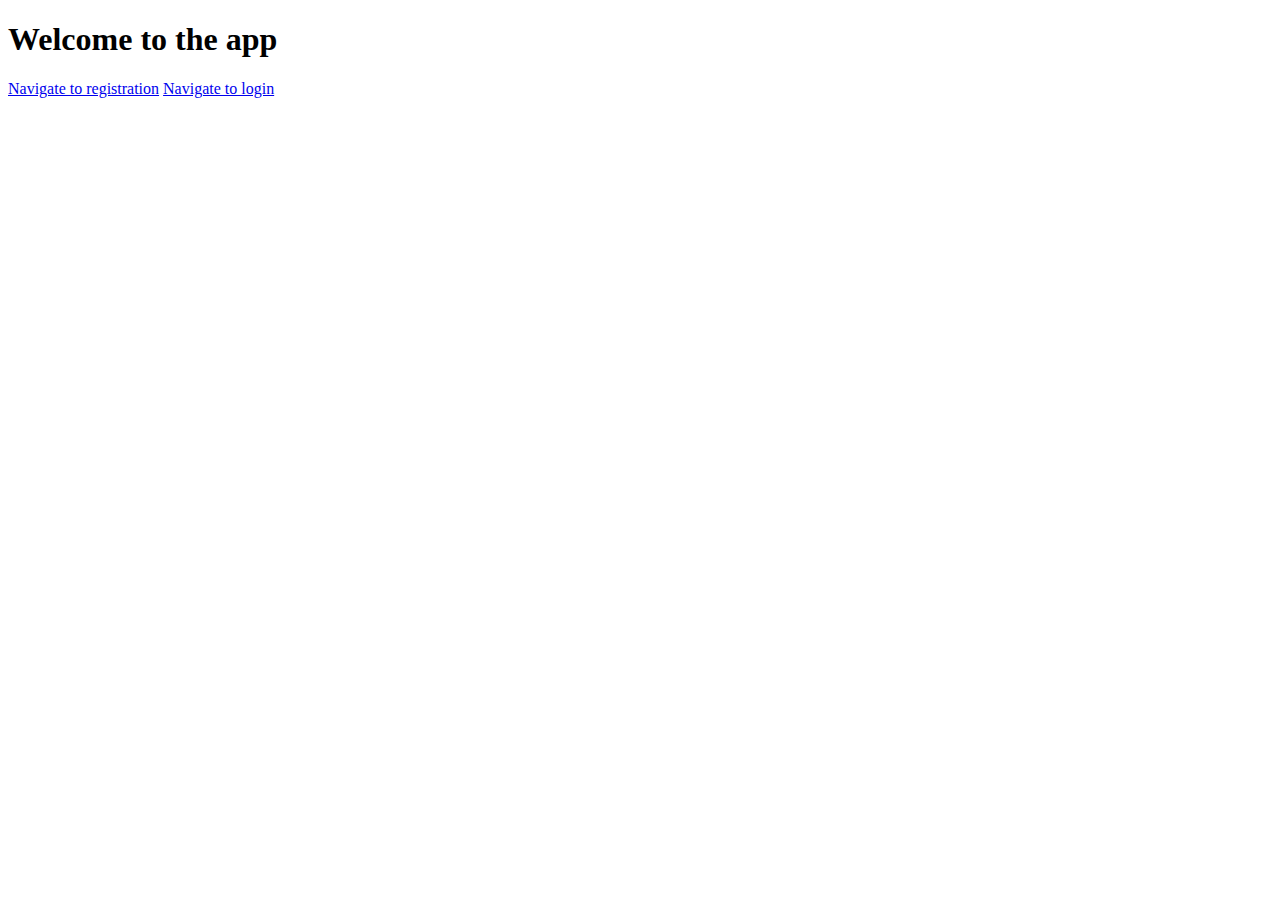
<file: PRBD/src/main/resources/static/index.html>
<!DOCTYPE html>
<html lang="en">
<head>
    <meta charset="UTF-8">
    <title>Welcome</title>
</head>
<body>
<h1>Welcome to the app</h1>
<a href="/register">Navigate to registration</a>
<a href="/login">Navigate to login</a>
</body>
</html>
</file>
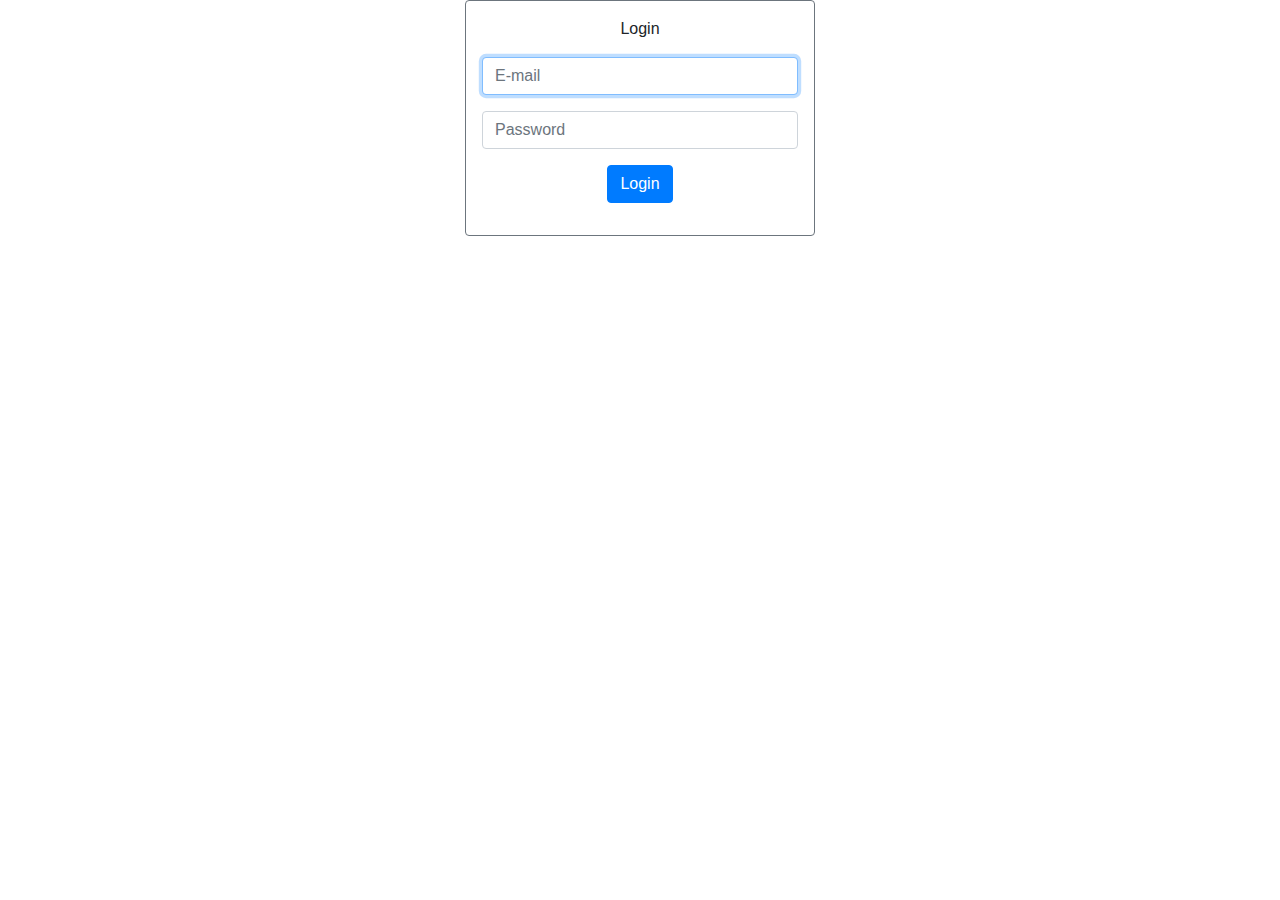
<file: PhotoService/src/main/resources/templates/login.html>
<!DOCTYPE html>
<html xmlns:th="http://www.thymeleaf.org">
<head>
    <meta http-equiv="Content-Type" content="text/html; charset=UTF-8">
    <meta name="viewport" content="width=device-width, initial-scale=1.0, minimum-scale=1.0">
    <title>Login - Shopme Admin</title>
    <link rel="stylesheet" href="https://stackpath.bootstrapcdn.com/bootstrap/4.4.1/css/bootstrap.min.css"
          integrity="sha384-Vkoo8x4CGsO3+Hhxv8T/Q5PaXtkKtu6ug5TOeNV6gBiFeWPGFN9MuhOf23Q9Ifjh"
          crossorigin="anonymous" />
</head>
<body>
<div class="container-fluid text-center">
    <form th:action="@{/login}" method="post" style="max-width: 350px; margin: 0 auto;">
        <div class="border border-secondary p-3 rounded">
            <p>Login</p>
            <p>
                <input type="email" name="email" class="form-control" placeholder="E-mail" required autofocus/>
            </p>
            <p>
                <input type="password" name="password" class="form-control" placeholder="Password" required />
            </p>
            <p>
                <input type="submit" value="Login" class="btn btn-primary" />
            </p>
        </div>
    </form>
</div>
</body>
</html>
</file>
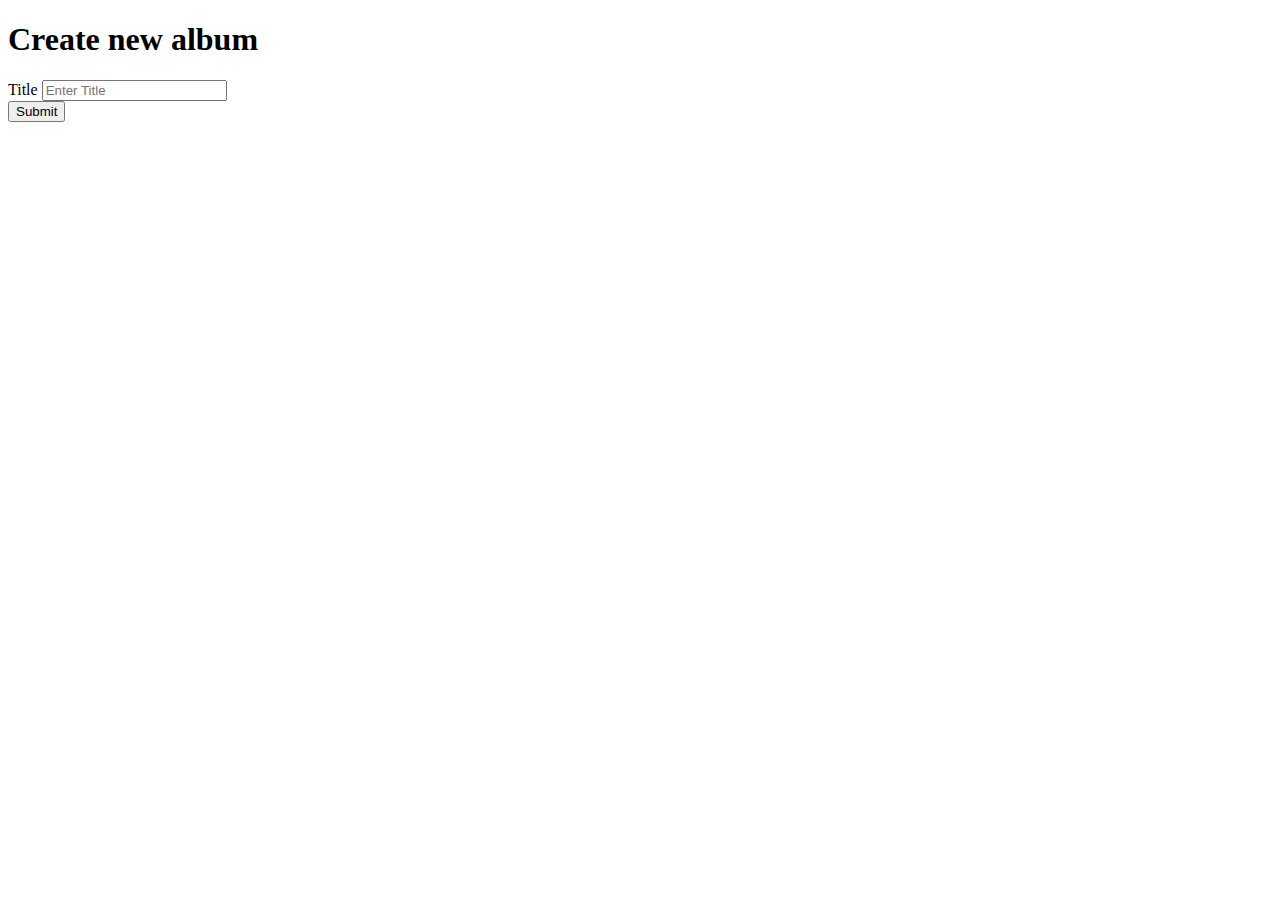
<file: PRBD/src/main/resources/templates/create_album.html>
<!DOCTYPE html>
<html lang="en" xmlns:th="http://www.thymeleaf.org">
<head>
    <meta charset="UTF-8">
    <title>Create new album</title>
</head>
<body>
<div class="container">
    <div class="row">
        <div class="col-lg-6 col-md-6 col-sm-6 container justify-content-center card">
            <h1 class="text-center"> Create new album </h1>
            <div class="card-body">
                <form th:action="@{/albums}" th:object="${album}" method="POST">
                    <div class="form-group">
                        <label> Title </label>
                        <input
                                type="text"
                                name = "Name"
                                th:field = "*{name}"
                                class="form-control"
                                placeholder="Enter Title"
                        />
                    </div>

                    <div class="footer-body">
                        <button type="submit" class="btn btn-primary">
                            Submit
                        </button>
                    </div>
                </form>
            </div>
        </div>
    </div>
</div>
</body>
</html>
</file>
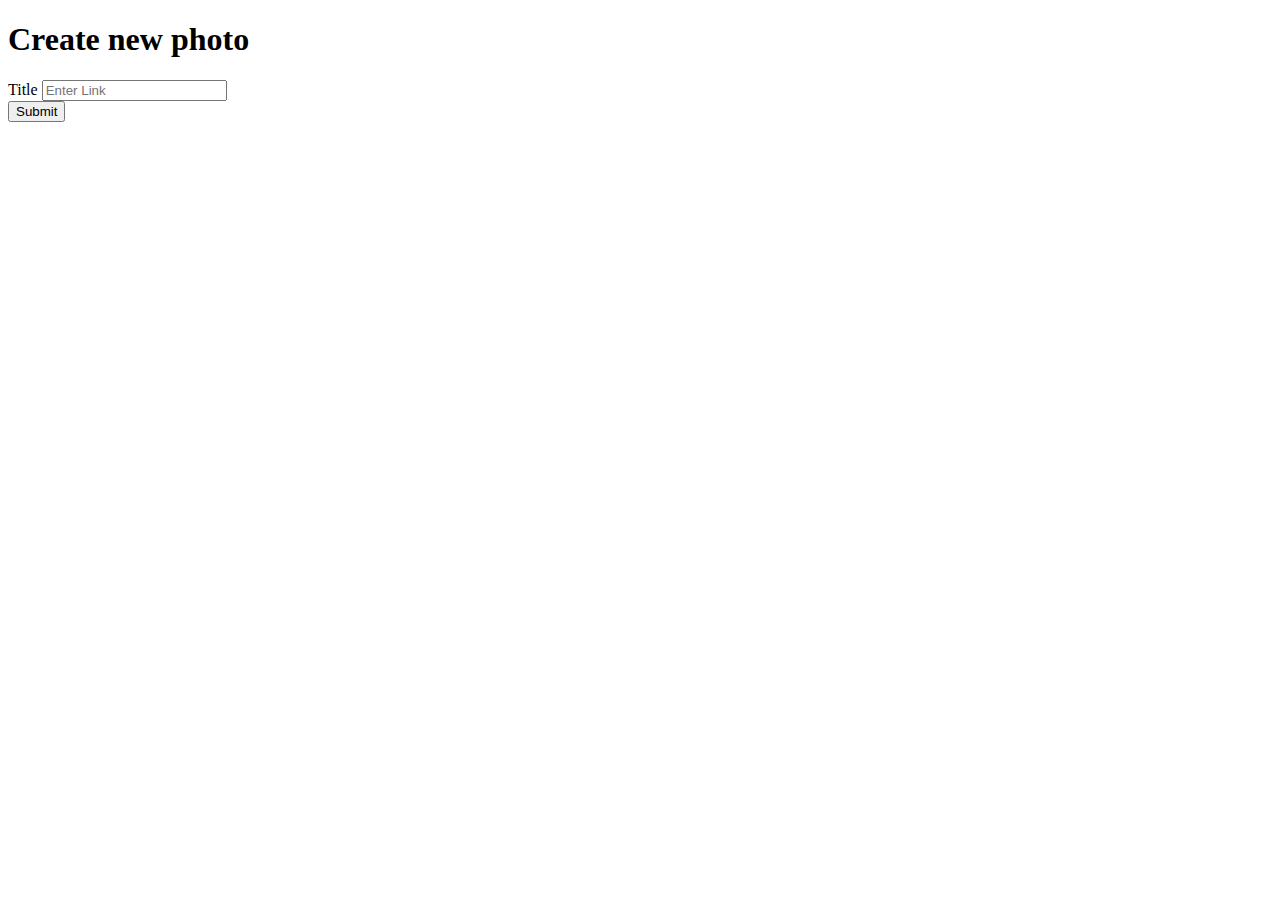
<file: PRBD/src/main/resources/templates/create_photo.html>
<!DOCTYPE html>
<html lang="en" xmlns:th="http://www.thymeleaf.org">
<head>
    <meta charset="UTF-8">
    <title>Create new photo</title>
</head>
<body>
<div class="container">
    <div class="row">
        <div class="col-lg-6 col-md-6 col-sm-6 container justify-content-center card">
            <h1 class="text-center"> Create new photo </h1>
            <div class="card-body">
                <form th:action="@{/photos/{albumId}(albumId = ${albumId})}" th:object="${photo}" method="POST">
                    <div class="form-group">
                        <label> Title </label>
                        <input
                                type="text"
                                name = "Link"
                                th:field = "*{link}"
                                class="form-control"
                                placeholder="Enter Link"
                        />
                    </div>

                    <div class="footer-body">
                        <button type="submit" class="btn btn-primary">
                            Submit
                        </button>
                    </div>
                </form>
            </div>
        </div>
    </div>
</div>
</body>
</html>
</file>
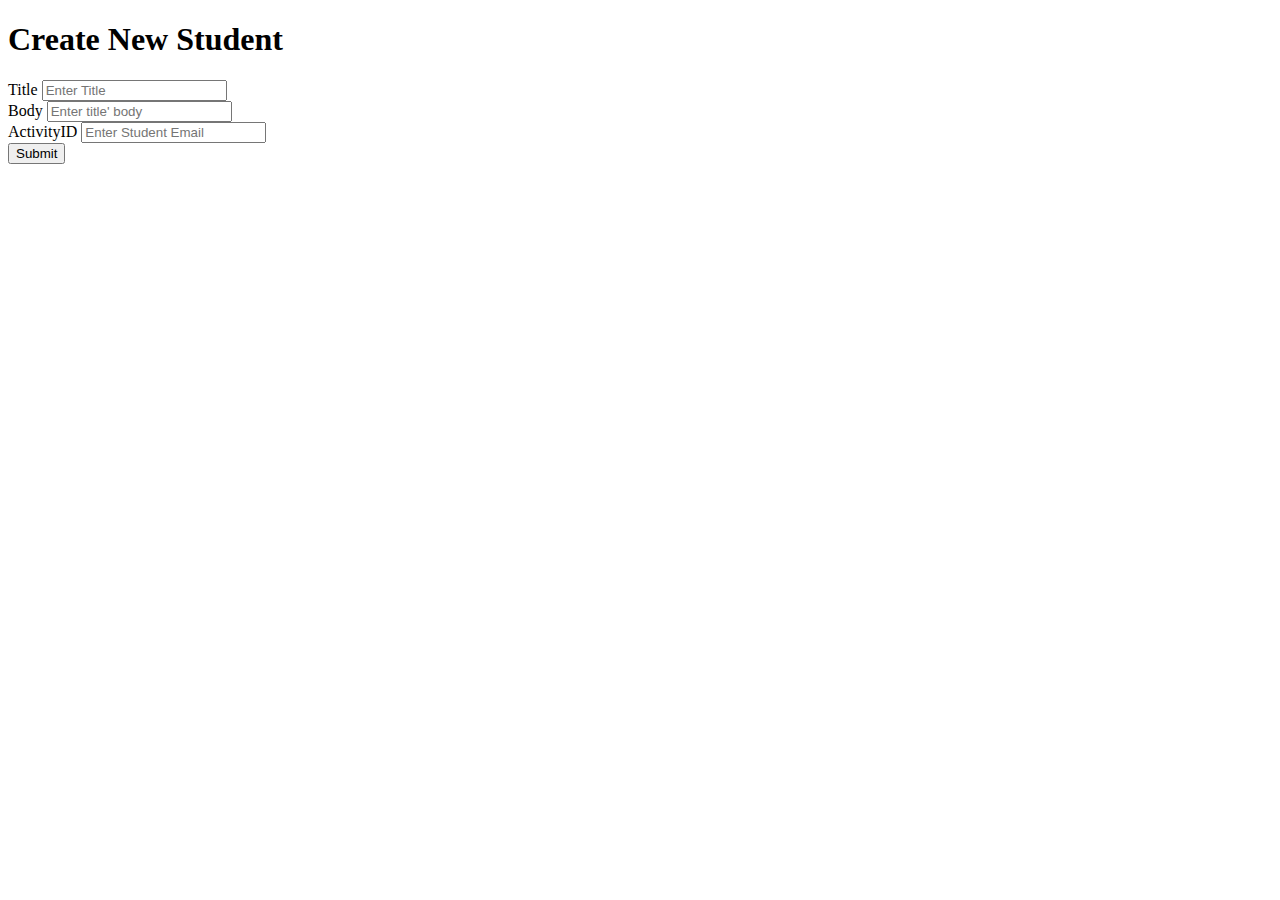
<file: PRBD/src/main/resources/templates/create_post.html>
<!DOCTYPE html>
<html lang="en" xmlns:th="http://www.thymeleaf.org">
<head>
    <meta charset="UTF-8">
    <title>Title</title>
</head>
<body>
<div class="container">
    <div class="row">
        <div class="col-lg-6 col-md-6 col-sm-6 container justify-content-center card">
            <h1 class="text-center"> Create New Student </h1>
            <div class="card-body">
                <form th:action="@{/posts}" th:object="${post}" method="POST">
                    <div class="form-group">
                        <label> Title </label>
                        <input
                                type="text"
                                name = "title"
                                th:field = "*{title}"
                                class="form-control"
                                placeholder="Enter Title"
                        />
                    </div>

                    <div class="form-group">
                        <label> Body </label>
                        <input
                                type="text"
                                name = "body"
                                th:field = "*{body}"
                                class="form-control"
                                placeholder="Enter title' body"
                        />
                    </div>

                    <div class="form-group">
                        <label> ActivityID </label>
                        <input
                                type="text"
                                name = "email"
                                th:field = "*{activityId}"
                                class="form-control"
                                placeholder="Enter Student Email"
                        />
                    </div>

                    <div class="footer-body">
                        <button type="submit" class="btn btn-primary">
                            Submit
                        </button>
                    </div>
                </form>
            </div>
        </div>
    </div>
</div>
</body>
</html>
</file>
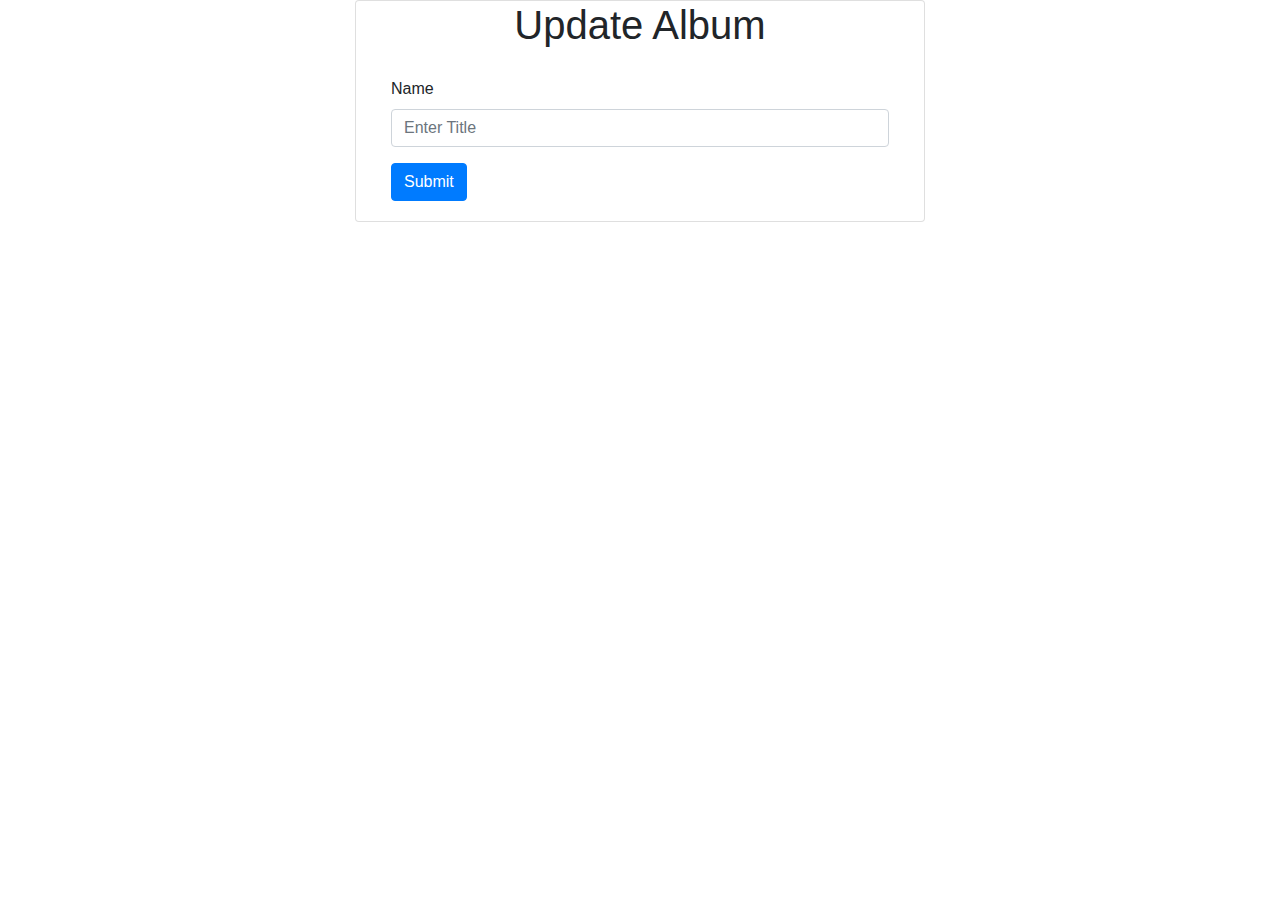
<file: PRBD/src/main/resources/templates/edit_album.html>
<!DOCTYPE html>
<html lang="en" xmlns:th="http://www.thymeleaf.org">
<head>
    <meta charset="UTF-8">
    <title>Edit album</title>
    <link rel="stylesheet" href="https://stackpath.bootstrapcdn.com/bootstrap/4.4.1/css/bootstrap.min.css" integrity="sha384-Vkoo8x4CGsO3+Hhxv8T/Q5PaXtkKtu6ug5TOeNV6gBiFeWPGFN9MuhOf23Q9Ifjh" crossorigin="anonymous">
</head>
<body>
<div class="container">
    <div class="row">
        <div class="col-lg-6 col-md-6 col-sm-6 container justify-content-center card">
            <h1 class="text-center"> Update Album </h1>
            <div class="card-body">
                <form th:action="@{/album/edit/{id}(id=${album.id})}" th:object="${album}" method="POST">
                    <div class="form-group">
                        <label> Name </label>
                        <input
                                type="text"
                                name = "title"
                                th:field = "*{name}"
                                class="form-control"
                                placeholder="Enter Title"
                        />
                    </div>

                    <div class="footer-body">
                        <button type="submit" class="btn btn-primary">
                            Submit
                        </button>
                    </div>
                </form>
            </div>
        </div>
    </div>
</div>
</body>
</html>
</file>
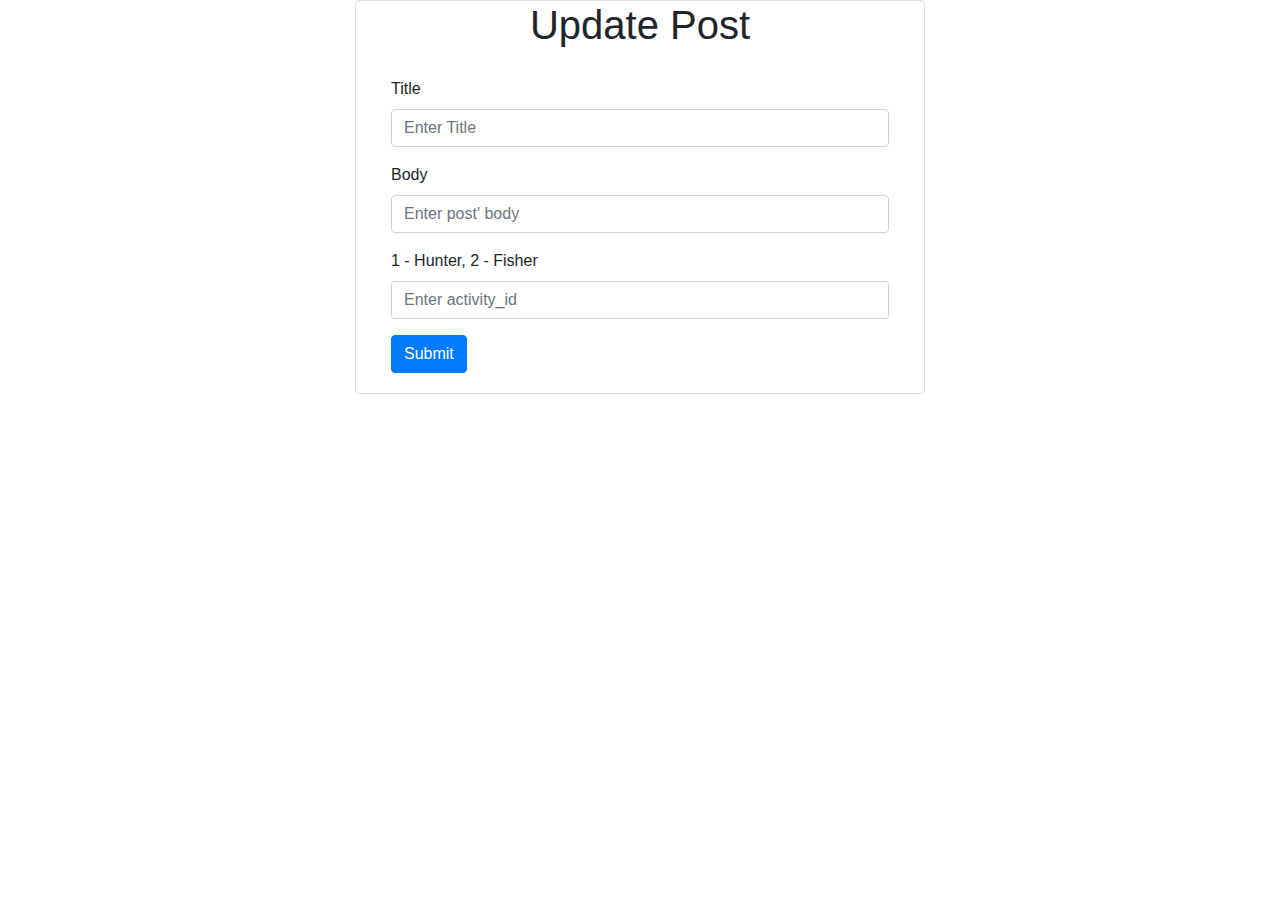
<file: PRBD/src/main/resources/templates/edit_post.html>
<!DOCTYPE html>
<html lang="en" xmlns:th="http://www.thymeleaf.org">
<head>
    <meta charset="UTF-8">
    <title>Title</title>
    <link rel="stylesheet" href="https://stackpath.bootstrapcdn.com/bootstrap/4.4.1/css/bootstrap.min.css" integrity="sha384-Vkoo8x4CGsO3+Hhxv8T/Q5PaXtkKtu6ug5TOeNV6gBiFeWPGFN9MuhOf23Q9Ifjh" crossorigin="anonymous">
</head>
<body>
<div class="container">
    <div class="row">
        <div class="col-lg-6 col-md-6 col-sm-6 container justify-content-center card">
            <h1 class="text-center"> Update Post </h1>
            <div class="card-body">
                <form th:action="@{/posts/{id}(id=${post.id})}" th:object="${post}" method="POST">
                    <div class="form-group">
                        <label> Title </label>
                        <input
                                type="text"
                                name = "title"
                                th:field = "*{title}"
                                class="form-control"
                                placeholder="Enter Title"
                        />
                    </div>

                    <div class="form-group">
                        <label> Body </label>
                        <input
                                type="text"
                                name = "Body"
                                th:field = "*{body}"
                                class="form-control"
                                placeholder="Enter post' body"
                        />
                    </div>

                    <div class="form-group">
                        <label> 1 - Hunter, 2 - Fisher </label>
                        <input
                                type="text"
                                name = "ActivityId"
                                th:field = "*{activityId}"
                                class="form-control"
                                placeholder="Enter activity_id"
                        />
                    </div>

                    <div class="footer-body">
                        <button type="submit" class="btn btn-primary">
                            Submit
                        </button>
                    </div>
                </form>
            </div>
        </div>
    </div>
</div>
</body>
</html>
</file>
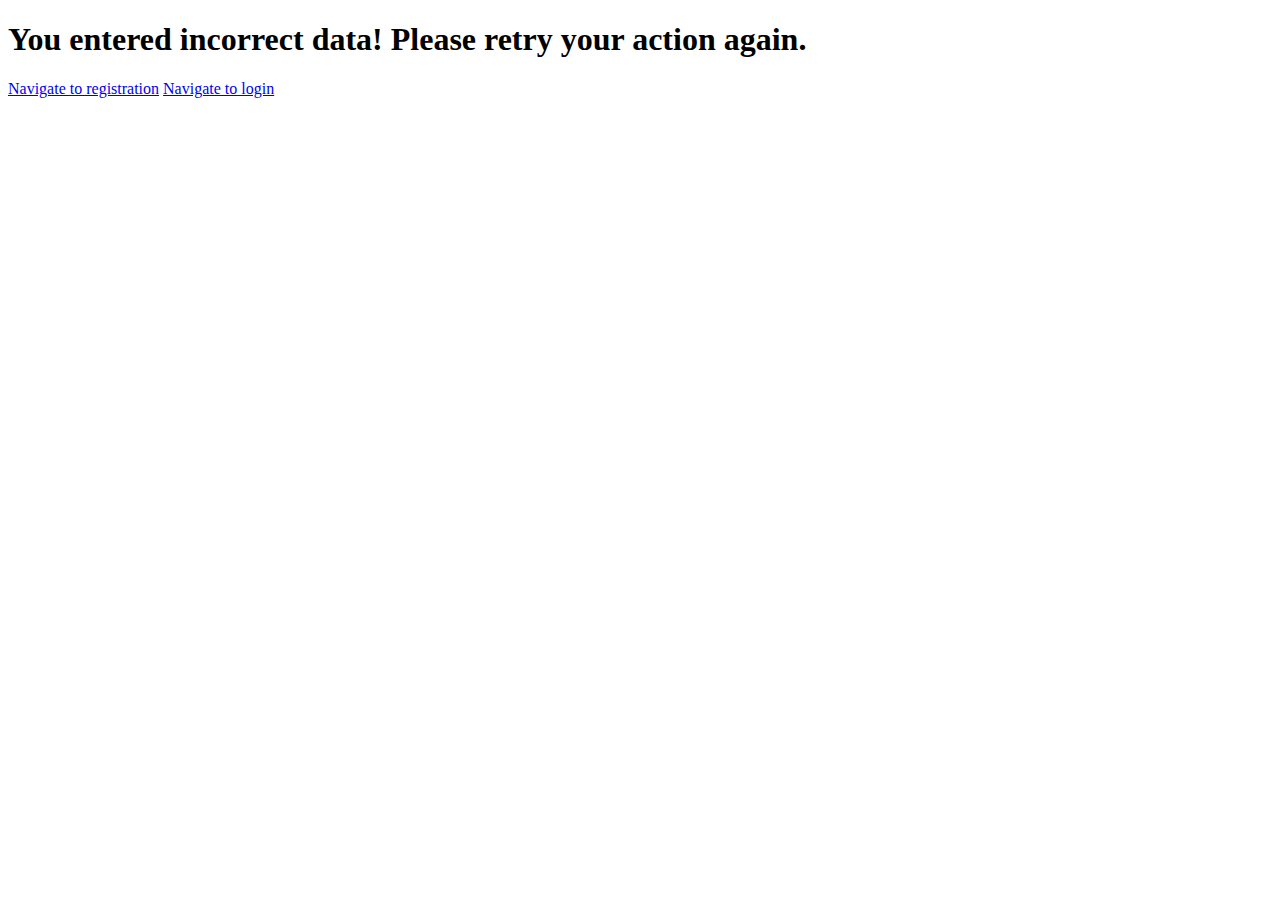
<file: PRBD/src/main/resources/templates/error_page.html>
<!DOCTYPE html>
<html lang="en">
<head>
    <meta charset="UTF-8">
    <title>Title</title>
</head>
<body>
    <h1>You entered incorrect data! Please retry your action again.</h1>
    <a href="/register">Navigate to registration</a>
    <a href="/login">Navigate to login</a>
</body>
</html>
</file>
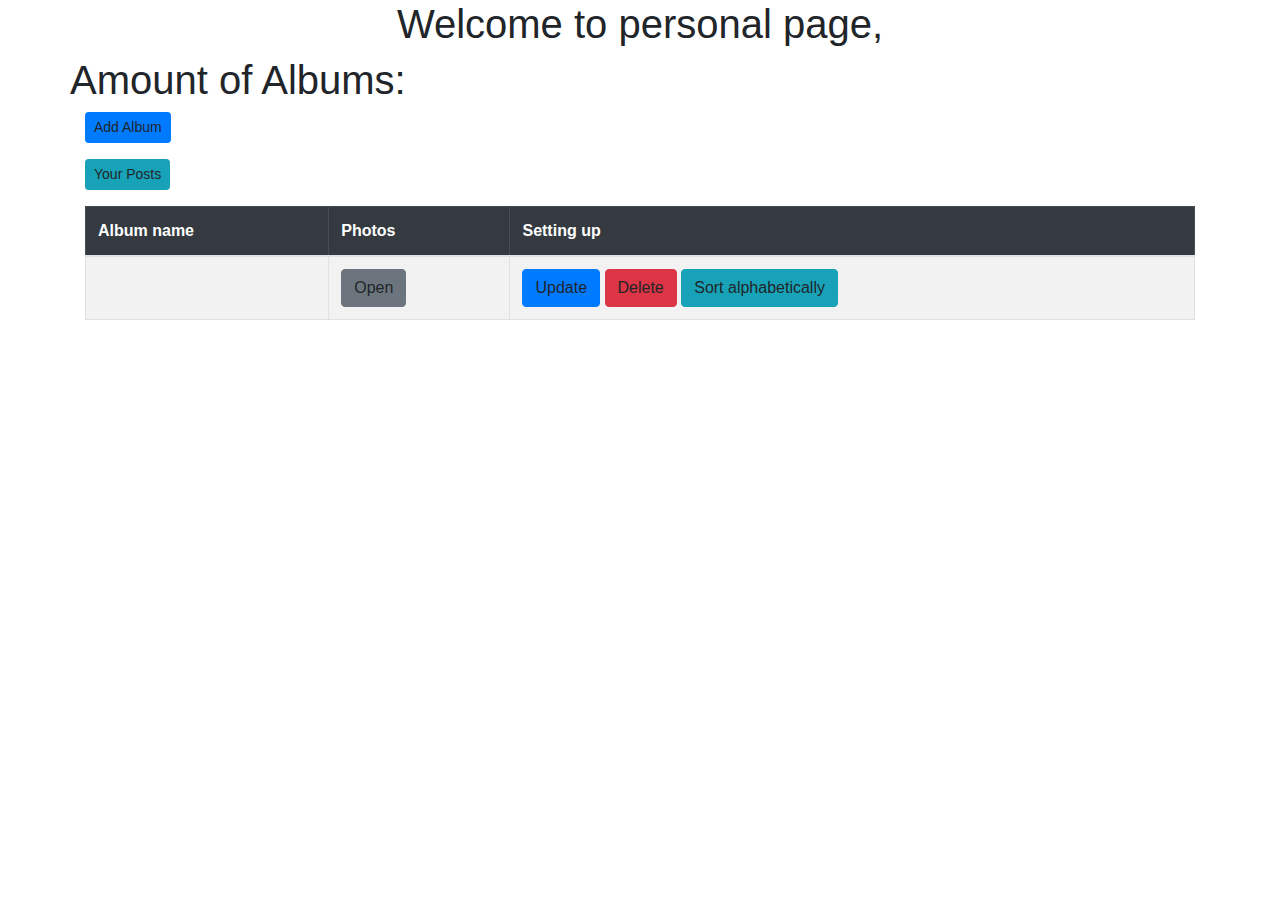
<file: PRBD/src/main/resources/templates/personal_page.html>
<!DOCTYPE html>
<html lang="en" xmlns:th="http://www.thymeleaf.org">
<head>
    <meta charset="UTF-8">
    <title>Personal Page</title>
    <link rel="stylesheet" href="https://stackpath.bootstrapcdn.com/bootstrap/4.4.1/css/bootstrap.min.css" integrity="sha384-Vkoo8x4CGsO3+Hhxv8T/Q5PaXtkKtu6ug5TOeNV6gBiFeWPGFN9MuhOf23Q9Ifjh" crossorigin="anonymous">
    <script defer src="https://cdnjs.cloudflare.com/ajax/libs/twitter-bootstrap/3.4.1/js/bootstrap.min.js" integrity="sha512-oBTprMeNEKCnqfuqKd6sbvFzmFQtlXS3e0C/RGFV0hD6QzhHV+ODfaQbAlmY6/q0ubbwlAM/nCJjkrgA3waLzg==" crossorigin="anonymous"></script>
</head>
<body>
<h1 align="center">Welcome to personal page, <span th:text="${user.getName()}"></span></h1>

<div class="container">
    <div class="row">
        <h1>Amount of Albums: <span th:text="${count}"></span> </h1>
    </div>
    <div class="row">
        <div class="col-lg-3">
            <a th:href = "@{/albums/new}" class="btn btn-primary btn-sm mb-3"> Add Album</a>
        </div>
    </div>
    <div class="row">
        <div class="col-lg-3">
            <a th:href = "@{/posts}" class="btn btn-info btn-sm mb-3"> Your Posts</a>
        </div>
    </div>

    <table class="table table-striped table-bordered">
        <thead class="table-dark">
        <tr>
            <th>Album name</th>
            <th>Photos</th>
            <th>Setting up</th>
        </tr>
        </thead>
        <tbody>
        <tr th:each = "album: ${albums}">
            <td th:text="${album.getName()}"></td>
            <td>
                <a th:href="@{/albums/{id}(id=${album.getId()})}" class="btn btn-secondary">Open</a>
            </td>
            <td>
                <a th:href="@{/albums/edit/{id}(id=${album.id})}" class="btn btn-primary">Update</a>
                <a th:href="@{/albums/delete/{id}(id=${album.id})}" class="btn btn-danger">Delete</a>
                <a th:href="@{/albums/sort/{id}(id=${album.id})}" class="btn btn-info">Sort alphabetically</a>
            </td>
        </tr>
        </tbody>
    </table>
</div>
</body>
</html>
</file>
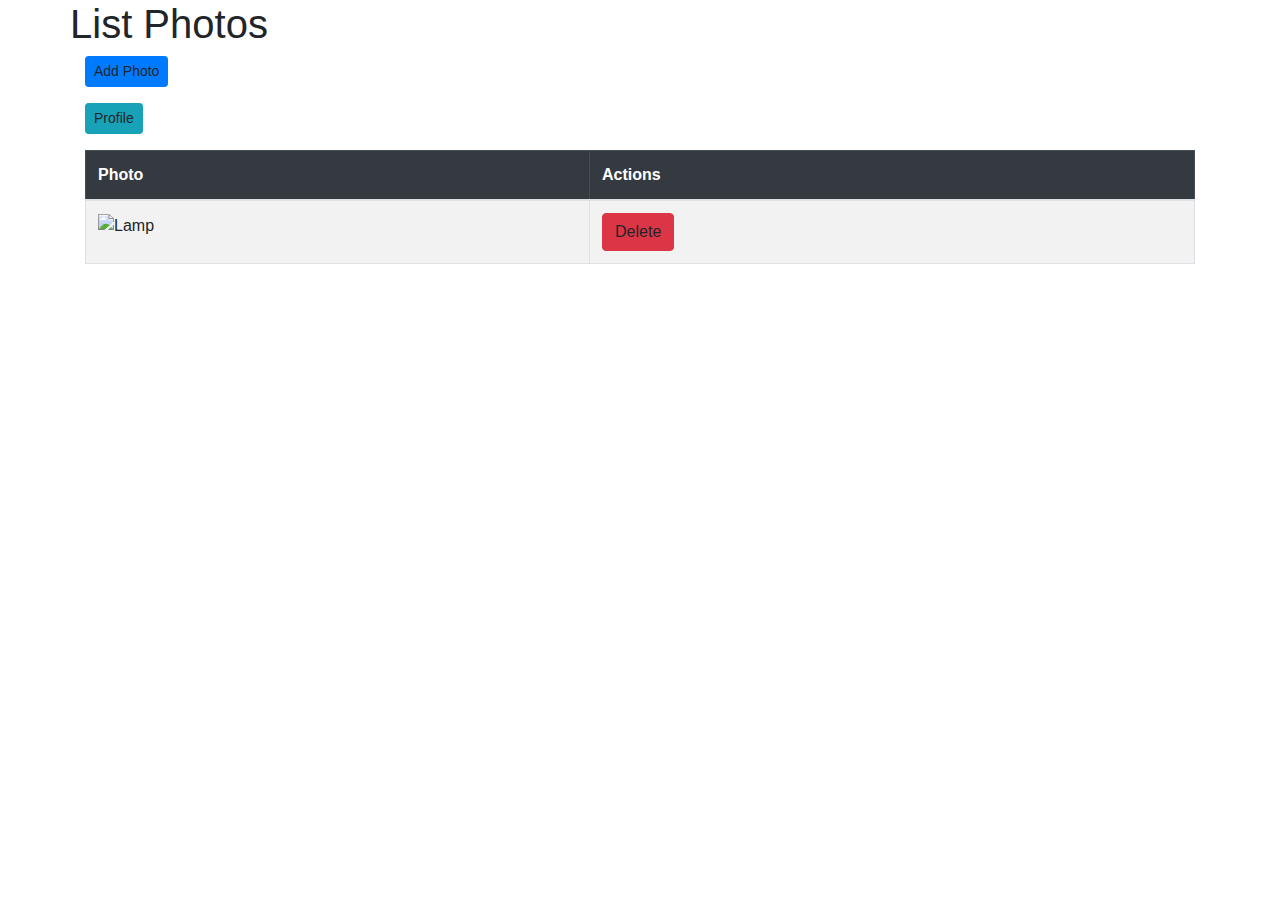
<file: PRBD/src/main/resources/templates/photos_album.html>
<!DOCTYPE html>
<html lang="en" xmlns:th="http://www.thymeleaf.org">
<head>
    <meta charset="UTF-8">
    <title>Title</title>
    <link rel="stylesheet" href="https://stackpath.bootstrapcdn.com/bootstrap/4.4.1/css/bootstrap.min.css" integrity="sha384-Vkoo8x4CGsO3+Hhxv8T/Q5PaXtkKtu6ug5TOeNV6gBiFeWPGFN9MuhOf23Q9Ifjh" crossorigin="anonymous">
</head>
<body>
<div class="container">
    <div class="row">
        <h1>List Photos </h1>
    </div>
    <div class="row">
        <div class="col-lg-3">
            <a th:href = "@{/photos/new/{albumId}(albumId = ${albumId})}" class="btn btn-primary btn-sm mb-3"> Add Photo</a>
        </div>
    </div>
    <div class="row">
        <div class="col-lg-3">
            <a th:href = "@{/profile}" class="btn btn-info btn-sm mb-3"> Profile</a>
        </div>
    </div>

    <table class="table table-striped table-bordered">
        <thead class="table-dark">
        <tr>
            <th>Photo</th>
            <th>Actions</th>

        </tr>
        </thead>
        <tbody>
        <tr th:each = "photo: ${photos}">
            <td>
                <img th:src="@{${photo.getLink()}}" alt="Lamp" width="100" height="100">
            </td>
            <td>
                <a th:href="@{/photos/delete/{photoId}/{albumId}(albumId=${photo.getAlbumId()}, photoId=${photo.id})}" class="btn btn-danger">Delete</a>
            </td>
        </tr>
        </tbody>
    </table>
</div>
</body>
</html>
</file>
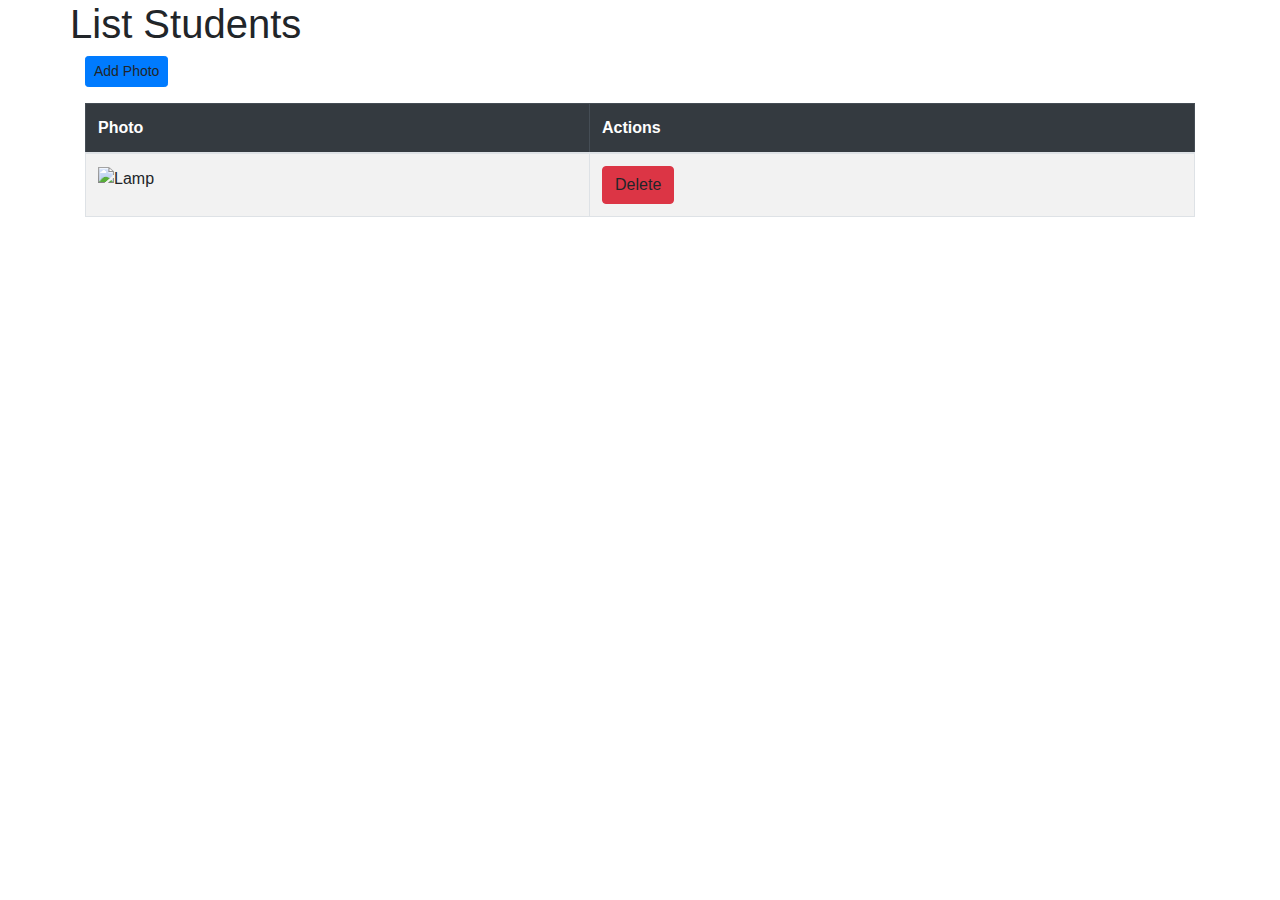
<file: PRBD/src/main/resources/templates/photos_album_2.html>
<!DOCTYPE html>
<html lang="en" xmlns:th="http://www.thymeleaf.org">
<head>
    <meta charset="UTF-8">
    <title>Title</title>
    <link rel="stylesheet" href="https://stackpath.bootstrapcdn.com/bootstrap/4.4.1/css/bootstrap.min.css" integrity="sha384-Vkoo8x4CGsO3+Hhxv8T/Q5PaXtkKtu6ug5TOeNV6gBiFeWPGFN9MuhOf23Q9Ifjh" crossorigin="anonymous">
</head>
<body>
<div class="container">
    <div class="row">
        <h1>List Students </h1>
    </div>
    <div class="row">
        <div class="col-lg-3">
            <a th:href = "@{/photos/new/{albumId}(albumId = ${albumId})}" class="btn btn-primary btn-sm mb-3"> Add Photo</a>
        </div>
    </div>

    <table class="table table-striped table-bordered">
        <thead class="table-dark">
        <tr>
            <th>Photo</th>
            <th>Actions</th>

        </tr>
        </thead>
        <tbody>
        <tr th:each = "photo: ${photos}">
            <td>
                <img th:src="@{${photo.getLink()}}" alt="Lamp" width="32" height="32">
            </td>
            <td>
                <a th:href="@{/photos/{id}(id=${photo.id})}" class="btn btn-danger">Delete</a>
            </td>
        </tr>
        </tbody>
    </table>
</div>
</body>
</html>
</file>
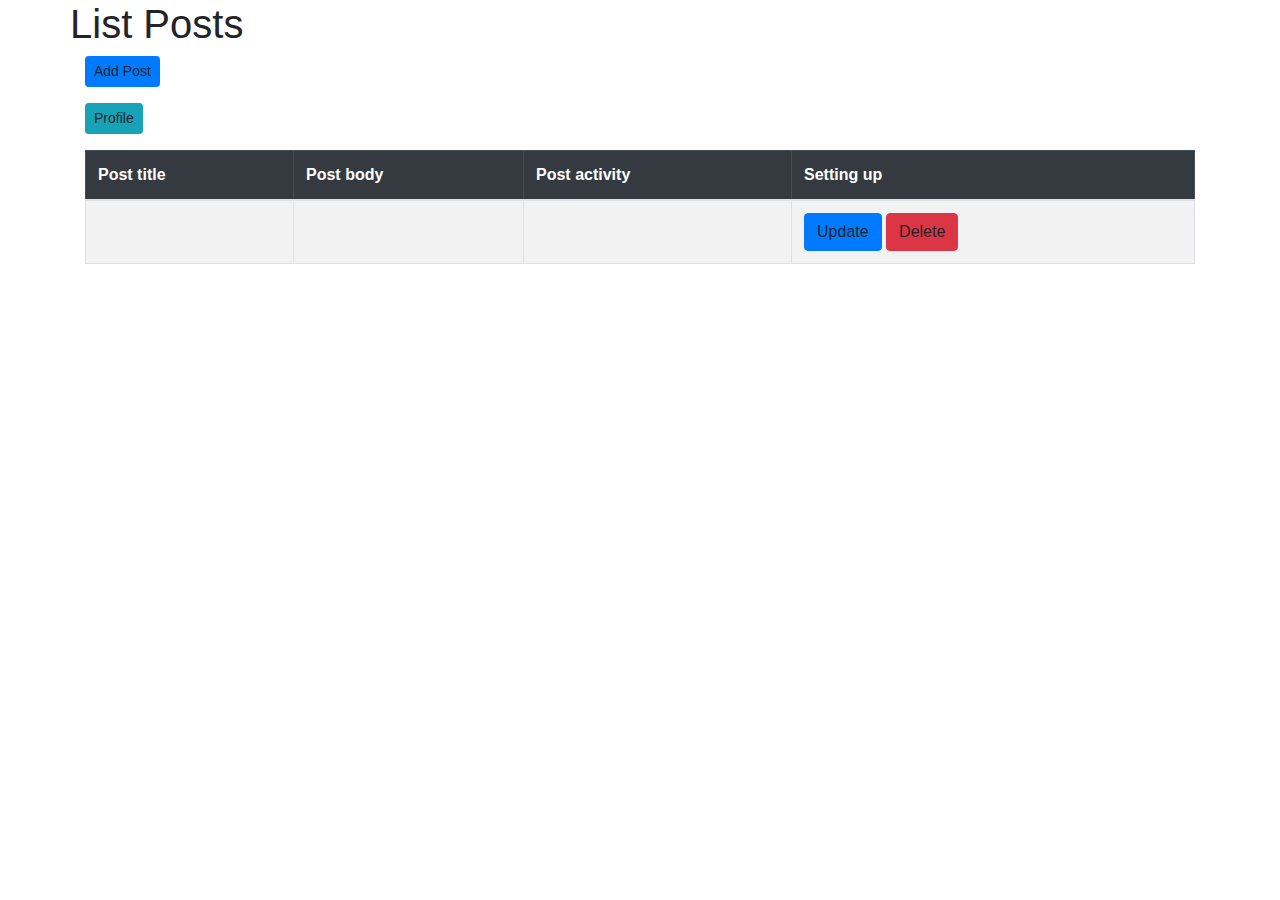
<file: PRBD/src/main/resources/templates/posts.html>
<!DOCTYPE html>
<html lang="en" xmlns:th="http://www.thymeleaf.org">
<head>
    <meta charset="UTF-8">
    <title>Posts</title>
    <link rel="stylesheet" href="https://stackpath.bootstrapcdn.com/bootstrap/4.4.1/css/bootstrap.min.css" integrity="sha384-Vkoo8x4CGsO3+Hhxv8T/Q5PaXtkKtu6ug5TOeNV6gBiFeWPGFN9MuhOf23Q9Ifjh" crossorigin="anonymous">
</head>
<body>
<div class="container">
    <div class="row">
        <h1>List Posts </h1>
    </div>
    <div class="row">
        <div class="col-lg-3">
            <a th:href = "@{/posts/new}" class="btn btn-primary btn-sm mb-3"> Add Post</a>
        </div>
    </div>
    <div class="row">
        <div class="col-lg-3">
            <a th:href = "@{/profile}" class="btn btn-info btn-sm mb-3"> Profile</a>
        </div>
    </div>

    <table class="table table-striped table-bordered">
        <thead class="table-dark">
        <tr>
            <th>Post title</th>
            <th>Post body</th>
            <th>Post activity</th>
            <th>Setting up</th>
        </tr>
        </thead>
        <tbody>
        <tr th:each = "post: ${posts}">
            <td th:text="${post.title}"></td>
            <td th:text="${post.body}"></td>
            <td th:text="${post.activityId}"></td>
            <td>
                <a th:href="@{/posts/edit/{id}(id=${post.id})}" class="btn btn-primary">Update</a>
                <a th:href="@{/posts/delete/{id}(id=${post.id})}" class="btn btn-danger">Delete</a>
            </td>
        </tr>
        </tbody>
    </table>
</div>
</body>
</html>
</file>
